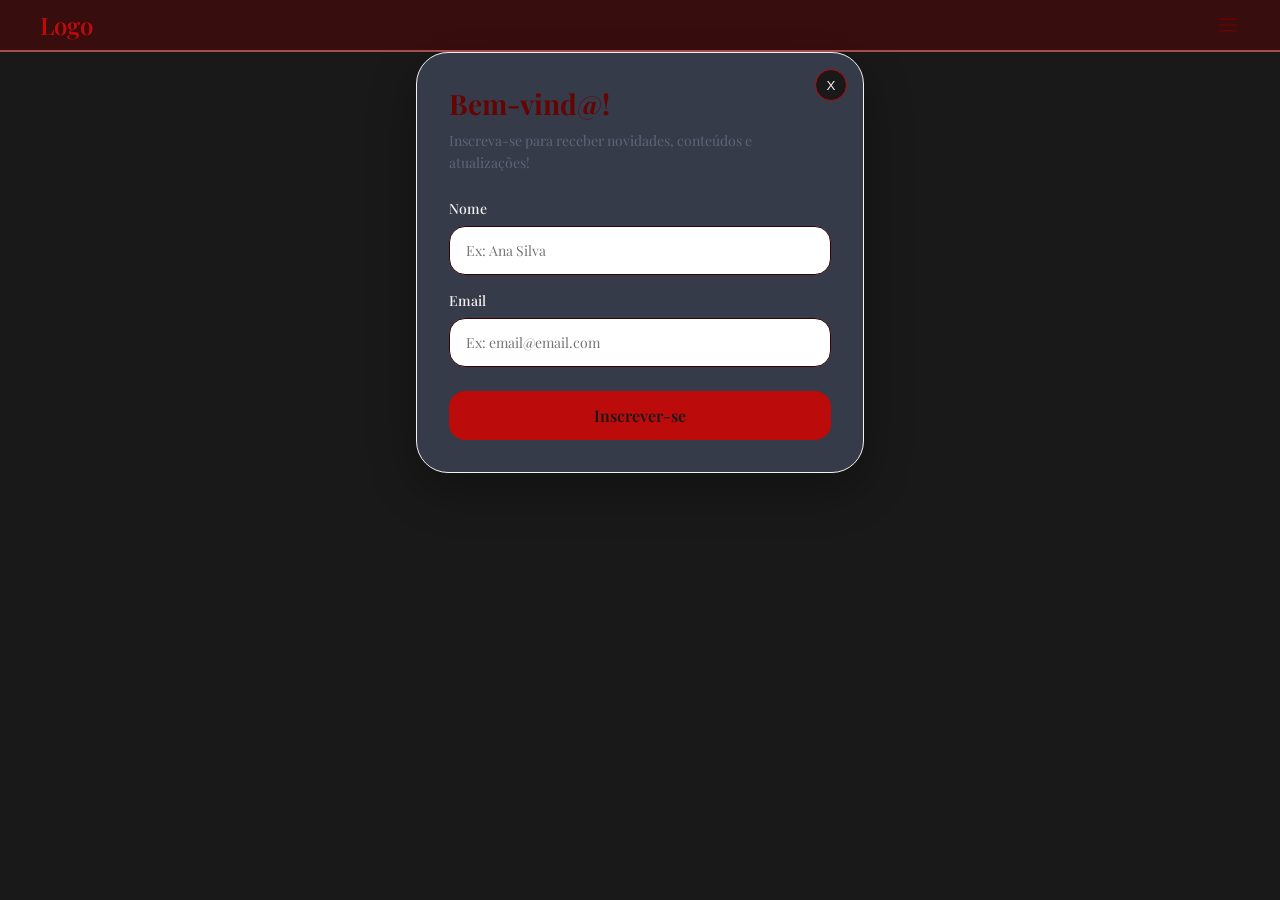
<file: index.html>
<!DOCTYPE html>
<html lang="pt-br">
<head>
    <meta charset="UTF-8">
    <meta name="viewport" content="width=device-width, initial-scale=1.0">
    <meta name="description" content="">
    <title> Explorando o DOM </title>

<link rel="preconnect" href="https://fonts.googleapis.com">
<link rel="preconnect" href="https://fonts.gstatic.com" crossorigin>
<link href="https://fonts.googleapis.com/css2?family=Playfair+Display:ital,wght@0,400..900;1,400..900&display=swap" 
rel="stylesheet">

    <link rel="stylesheet" href="/style.css">

</head>
<body>
    
<header class="header">
    <nav aria-label="Navegação principal">
        <a href="index.html"class="logo"> Logo </a>

        <button type="button" class="menu-toggle" id="menu-toggle" aria-label="Abrir Menu" aria-expanded="false"
         aria-controls="menua"> 

        <svg width="24" height="24" fill="none" xmlns="http://www.w3.org/2000/svg" aria-hidden="true"><path fill-rule="evenodd" 
            clip-rule="evenodd" d="M21 5.5H3V7h18V5.5Zm0 5.75H3v1.5h18v-1.5ZM3 17h18v1.5H3V17Z" 
            fill="currentColor"/>
        </svg>

        </button>

        <ul class="menu" id="menu">
           <li> <a href="#inicio"> Inicio </a> </li>
           <li> <a href="#sobre"> Sobre </a> </li>
           <li> <a href="#servicos"> Serviços </a> </li>
           <li> <a href="#contato"> Contato </a> </li>
        </ul>
    </nav>
</header>

<dialog class="modal" id="modal" open>
        <div class="modal-content">
            <button type="button" class="modal-close" id="modal-close" aria-label="Fechar modal">
                X
            </button>

            <h2> Bem-vind@! </h2>
            <p> Inscreva-se para receber novidades, conteúdos e atualizações! </p>

            <form class="modal-form">
                <div class="form-group">
                    <label for="nome"> Nome </label>
                    <input type="text" id="nome" name="nome" placeholder="Ex: Ana Silva" required>
                </div>

                <div class="form-group">
                    <label for="email"> Email </label>
                    <input type="email" id="email" name="email" placeholder="Ex: email@email.com" required>
                </div>

                <button type="submit" class="modal-submit"> Inscrever-se </button>
            </form>
        </div>
    </dialog>
    
<script src="js/menu-hamburguer.js"></script>
<script src="/js/modal.js"></script>
</body>
</html>
</file>
<file: style.css>
:root {
    --font-family: "Playfair Display", sans-serif;

    --color-dark: #191919;
    --color-dark-secondary: #350202;
    --color-vermelho: #bb0b0b;
    --color-cyan: #363b4a;
    --color-white: #f4f1f1;
    --color-white: #ff8888;
    --color-white: #660303;

    --transition: all 300ms ease;

    --header-height: 3.25rem;
}

* {
    margin: 0;
    padding: 0;
    box-sizing: border-box;
    list-style: none;
    text-decoration: none;
}

body {
    font-family: var(--font-family);
    background-color: var(--color-dark);
    color: var(--color-white);
}

.header {
    width: 100%;
    height: var(--header-height);
    position: sticky;
    top: 0;
    z-index: 1000;

    background-color: rgba(88, 3, 2, 0.5);
    backdrop-filter: blur(0.75rem);
    padding: 1rem 0.5rem;
    position: relative;
    border-bottom: 0.125rem solid #a54e4e;
}

.header nav {
    display: flex;
    align-items: center;
    justify-content: space-between;

    max-width: 75rem;
    height: 100%;
    margin: auto;

}

.logo {
    font-size: 1.5rem;
    font-weight: 600;
    color: var(--color-vermelho);
    transition: var(--color-white);
}

.logo:hover {
    color: var(--color-white);
    

}

.menu-toggle {
    background-color: transparent;
    border: none;
    color: var(--color-white);
    cursor: pointer;

    display: flex;
    align-items: center;
    justify-content: center;

    transition: var(--transition);
}


.menu-toggle:hover {
    color: var(--color-vermelho);
}

.menu {
    position: absolute;
    left: 0;
    top: 100%;

    width: 100%;
    height: calc(100dvh - var(--header-height));

    display: flex;
    flex-direction: column;
    align-items: center;
    justify-content: center;

    background-color: rgba(88, 3, 2, 0.5);
    backdrop-filter: blur(0.75rem);

    opacity: 0;
    visibility: hidden;
    transform: translateY(-1);
    transition: var(--transition);
    pointer-events: none;
}

.menu.menu-ativo {
    opacity: 1;
    visibility: visible;
    transform: translateY(0);
    pointer-events: auto;
}

.menu a {
    color: var(--color-white);
    font-size: 1.5rem;
    font-weight: 500;
    transition: var(--transition);

    padding: 0.10rem 0.75rem;
    border-top-left-radius: 20px;
    border-bottom-right-radius: 12px;

}

.menu a:hover {
    background-color: var(--color-vermelho);
    letter-spacing: 3px;
}

/* Modal */

.modal{
    margin: auto;
    background-color: #363b4a;
    color: #f4f1f1;
    border-radius: 2rem;
    border: 0.0625rem solid #f4f1f1;
    box-shadow: 0 1rem 3rem #00000050;
    overflow: visible;
    
    width: min(90%, 28rem);
}

.modal-content{
    padding: 2rem;
    position: relative;
}

.modal-close{
    position: absolute;
    top: 1rem;
    right: 1rem;

    background: none;
    border: none;

    color: #f4f1f1;
    background-color: #191919;

    border: 0.0625rem solid var(--color-vermelho);
    border-radius: 50%;
    
    height:  2rem;
    width: 2rem;

}

.modal-close:hover{
  transform: rotate(180deg);
}


.modal-content h2{
    color: var(--color-white);
    font-size: 1.75rem;
    margin-bottom: 0.5rem;
}

.modal-content p{
    color: #5f6579;
    font-size: 0.875rem;
    line-height: 1.6;
    margin-bottom: 1.5rem;
}

.modal-form,
.form-group {
display: flex;
flex-direction: column;
}

.modal-form{
    gap: 1rem;
}

.form-group {
    gap: 0.5rem;
}

.form-group label{
    font-size: 0.875rem;
    font-weight: 500;
}

.form-group input {
    width: 100%;
    padding: 0.875rem 1rem;
    color: #f4f1f1;
    border-radius: 1rem;
    border: 0.0625rem solid #350202;
    font-family: inherit;
    font-size: 0.875rem;
}

.modal-submit{
    padding: 0.875rem;
    margin-top: 0.5rem;

    border-radius: 1rem;
    border: none;

    background-color: #bb0b0b;
    color: #191919;

    font-weight: 600;
    font-family: inherit;
    font-size: 1rem;

    cursor: pointer;
}

/* Animação de entrada para o modal */

.modal[open]{
    animation: modal-entrada 300ms ease-in;
}

@keyframes modal-entrada{
    from{
        opacity: 0;
        transform: translateY(1rem) scale(0.95);
    }

    to{
        opacity: 1;
        transform: translateY(0) scale(1);
    }
}

.modal-submit:hover{
    background-color: #191919;
    color: #f4f1f1;
    transform: translateY(-0.125rem);
}


@media screen (min-width: 48rem) {
    .menu-toggle {
        display: none;

        .menu {
            position: static;

            width: auto;
            height: auto;

            flex-direction: row;
            background-color: transparent;

            opacity: 1;
            visibility: visible;
            transform: none;
            pointer-events: auto;
        }

        .menu a {
            font-size: 1rem;
        }

        
    };
};
</file>
